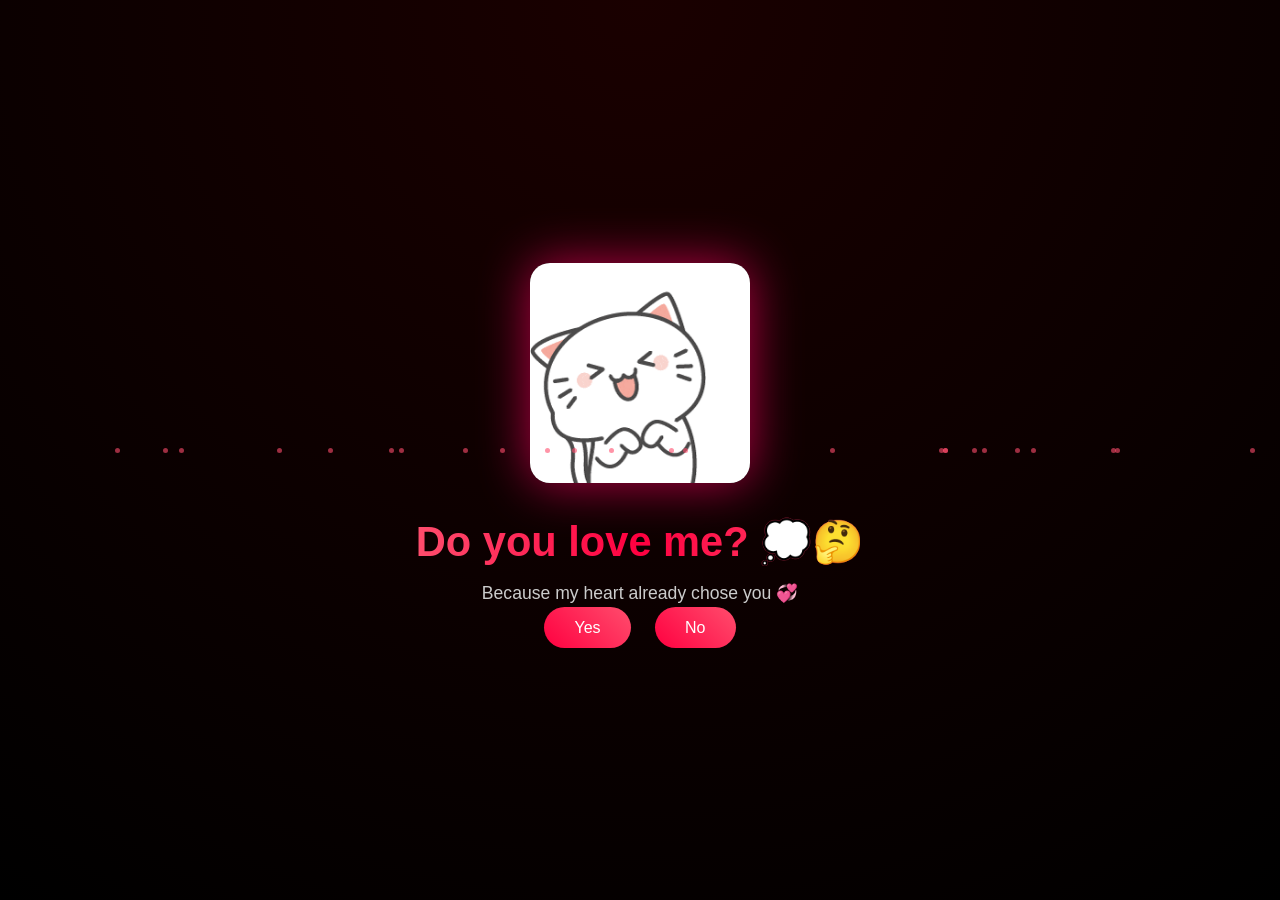
<file: index.html>
<!DOCTYPE html>
<html>
<head>
<meta charset="UTF-8">
<title>Love 💖</title>
<link rel="stylesheet" href="style.css">
<script async src="https://www.googletagmanager.com/gtag/js?id=G-XXXXXXX"></script>
<script>
window.dataLayer = window.dataLayer || [];
function gtag(){dataLayer.push(arguments);}
gtag('js', new Date());

gtag('config', 'G-XXXXXXX');
</script>
</head>

<body>

<div class="container">
<img src="index.gif">

<h1>Do you love me?  <span class="emoji">💭🤔</span> </h1>

<p>Because my heart already chose you 💞</p>

<div class="btn">
<a href="yes.html">Yes</a>
<a href="no1.html">No</a>
</div>
</div>

<script src="vfx.js"></script>
</body>
</html>
</file>
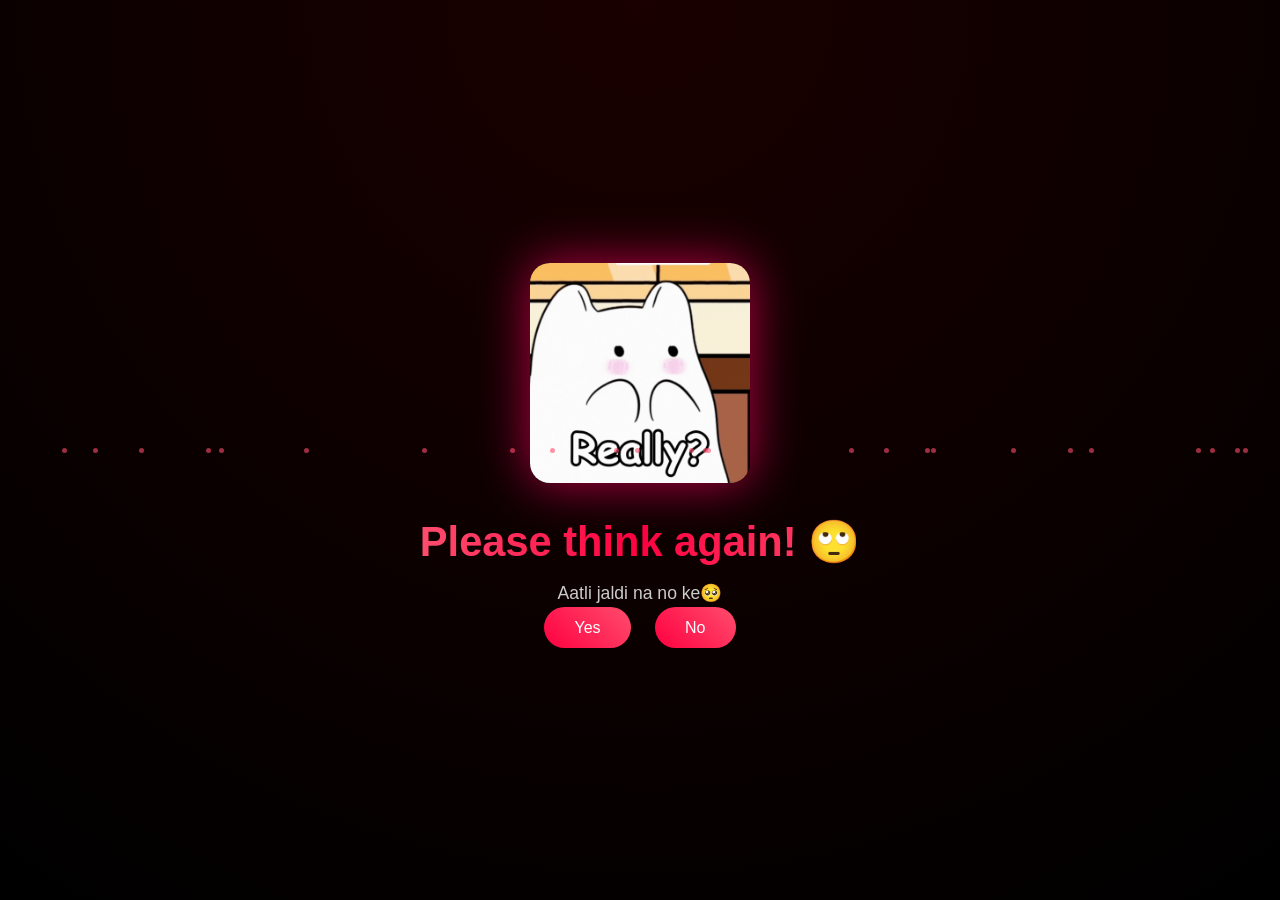
<file: no1.html>
<!DOCTYPE html>
<html>
<head>
<meta charset="UTF-8">
<link rel="stylesheet" href="style.css">

<script async src="https://www.googletagmanager.com/gtag/js?id=G-XXXXXXX"></script>
<script>
window.dataLayer = window.dataLayer || [];
function gtag(){dataLayer.push(arguments);}
gtag('js', new Date());

gtag('config', 'G-XXXXXXX');
</script>
</head>

<body>

<div class="container">
<img src="no1.gif">

<h1>Please think again!  <span class="emoji">🙄</span> </h1>
<p>Aatli jaldi na no ke🥺</p>

<div class="btn">
<a href="yes.html">Yes</a>
<a href="no2.html">No</a>
</div>
</div>

<script src="vfx.js"></script>
</body>
</html>
</file>
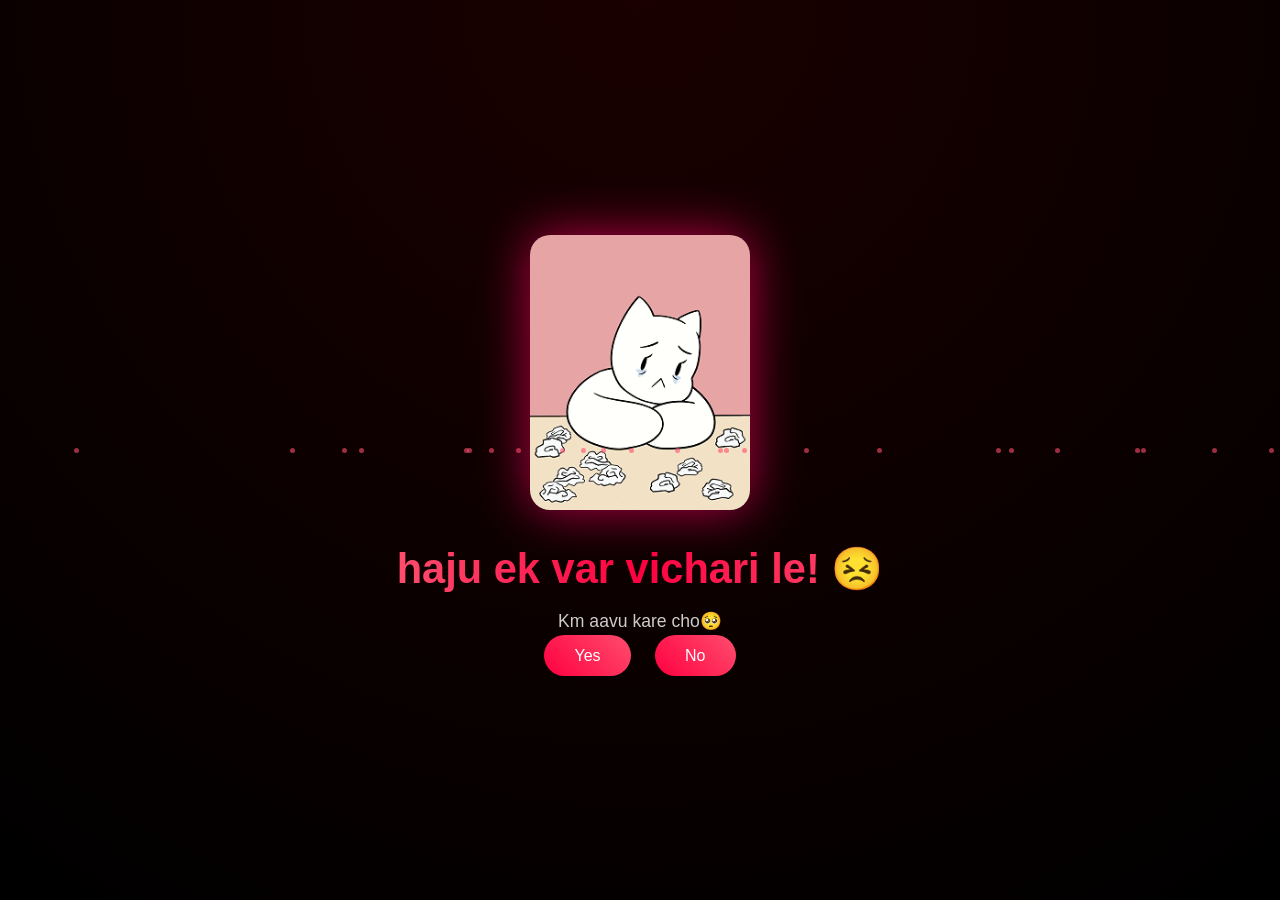
<file: no2.html>
<!DOCTYPE html>
<html>
<head>
<meta charset="UTF-8">
<link rel="stylesheet" href="style.css">

<script async src="https://www.googletagmanager.com/gtag/js?id=G-XXXXXXX"></script>
<script>
window.dataLayer = window.dataLayer || [];
function gtag(){dataLayer.push(arguments);}
gtag('js', new Date());

gtag('config', 'G-XXXXXXX');
</script>
</head>

<body>

<div class="container">
<img src="no2.gif">

<h1>haju ek var vichari le! <span class="emoji">😣</span> </h1>
<p>Km aavu kare cho🥺</p>

<div class="btn">
<a href="yes.html">Yes</a>
<a href="no3.html">No</a>
</div>
</div>

<script src="vfx.js"></script>
</body>
</html>
</file>
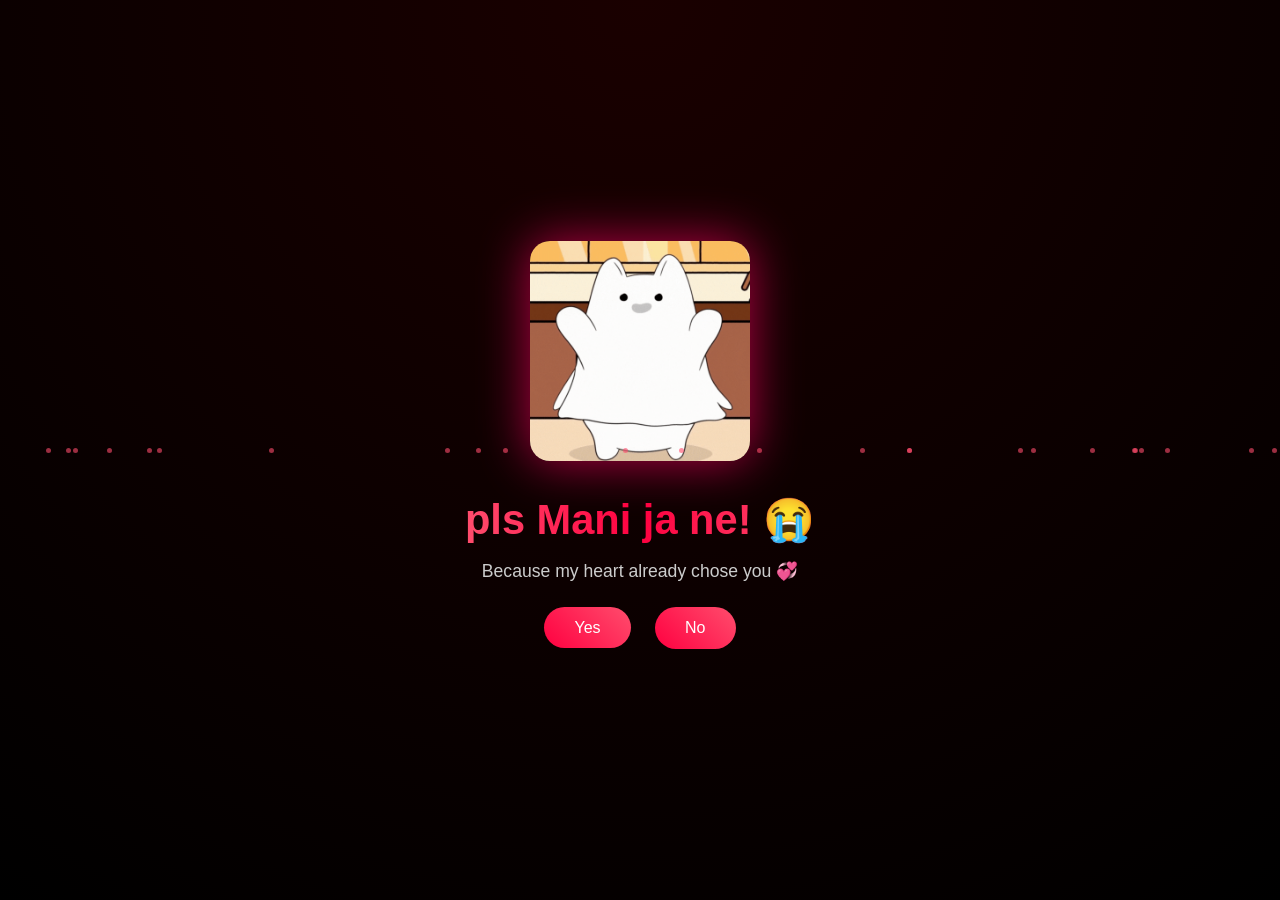
<file: no3.html>
<!DOCTYPE html>
<html>
<head>
<meta charset="UTF-8">
<link rel="stylesheet" href="style.css">

<script async src="https://www.googletagmanager.com/gtag/js?id=G-XXXXXXX"></script>
<script>
window.dataLayer = window.dataLayer || [];
function gtag(){dataLayer.push(arguments);}
gtag('js', new Date());

gtag('config', 'G-XXXXXXX');
</script>
</head>

<body>

<div class="container">
<img src="no3.gif">

<h1>pls Mani ja ne! <span class="emoji">😭</span> </h1>
<p>Because my heart already chose you 💞</p>

<div class="btn">
<a href="yes.html">Yes</a>
<button id="noBtn">No</button>
</div>
</div>

<script src="no-move.js"></script>
<script src="vfx.js"></script>

</body>
</html>
</file>
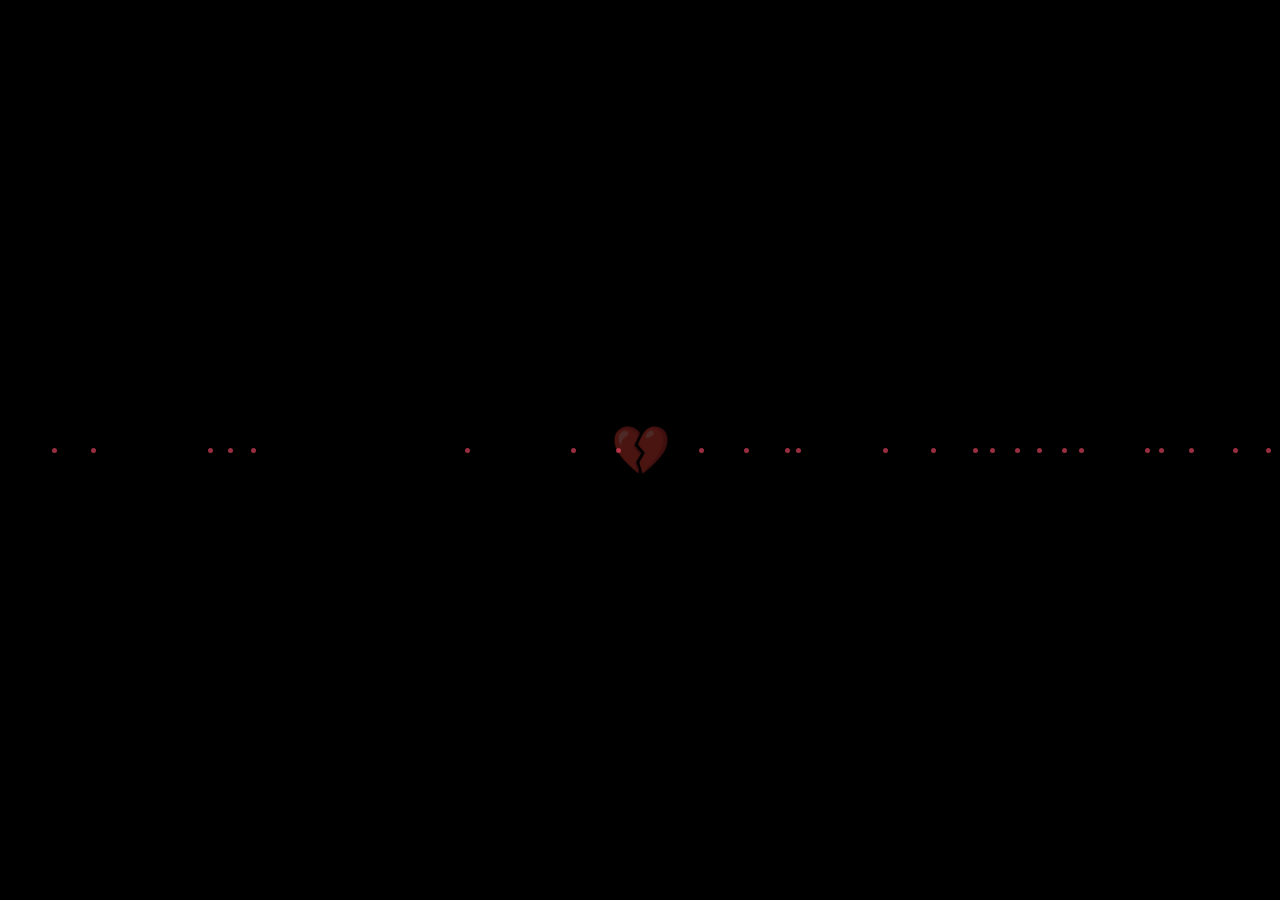
<file: noFinal.html>
<!DOCTYPE html>
<html lang="en">
<head>
<meta charset="UTF-8">
<title>Take Care</title>
<link rel="stylesheet" href="style.css">

<script async src="https://www.googletagmanager.com/gtag/js?id=G-8XXSQ7PEGT"></script>
<script>
window.dataLayer = window.dataLayer || [];
function gtag(){dataLayer.push(arguments);}
gtag('js', new Date());
gtag('config', 'G-8XXSQ7PEGT');
</script>


<style>
body {
  background: black;
  overflow: hidden;
}

/* broken heart animation */
.heart {
  font-size: 60px;
  animation: break 2s ease forwards;
}

@keyframes break {
  0% { transform: scale(1); opacity:1; }
  50% { transform: scale(1.2); }
  100% { transform: scale(0.8); opacity:0.3; }
}

/* text fade */
#text {
  opacity: 0;
  transition: 2s;
}

/* soft fade-in */
.fadeIn {
  opacity: 1 !important;
}
</style>
</head>

<body>

<div class="container">

<div class="heart">💔</div>

<div id="text">
<p>
I value our friendship a lot, but I’ve developed feelings for you. I just wanted to be honest.  
I completely understand if you don’t feel the same, and I respect whatever you decide.
</p>

<p>
If you don’t feel the same, I’ll need some time and space to move on. It’s not because you did anything wrong, I just need to get my feelings in control.
</p>

<p>
For me, I think it’s best to step away completely, even from social media, so I can move forward and focus on myself.  
It’s not because of anything you did, just something I need for my own peace.
</p>

<p>
Thank you for all the moments we shared—I’ll always respect and value them.  
Take care, and goodbye.
</p>
</div>

</div>

<script>
// fade text slowly
window.onload = () => {
  setTimeout(() => {
    document.getElementById("text").classList.add("fadeIn");
  }, 1000);
};
</script>

<script src="vfx.js"></script>

</body>
</html>
</file>
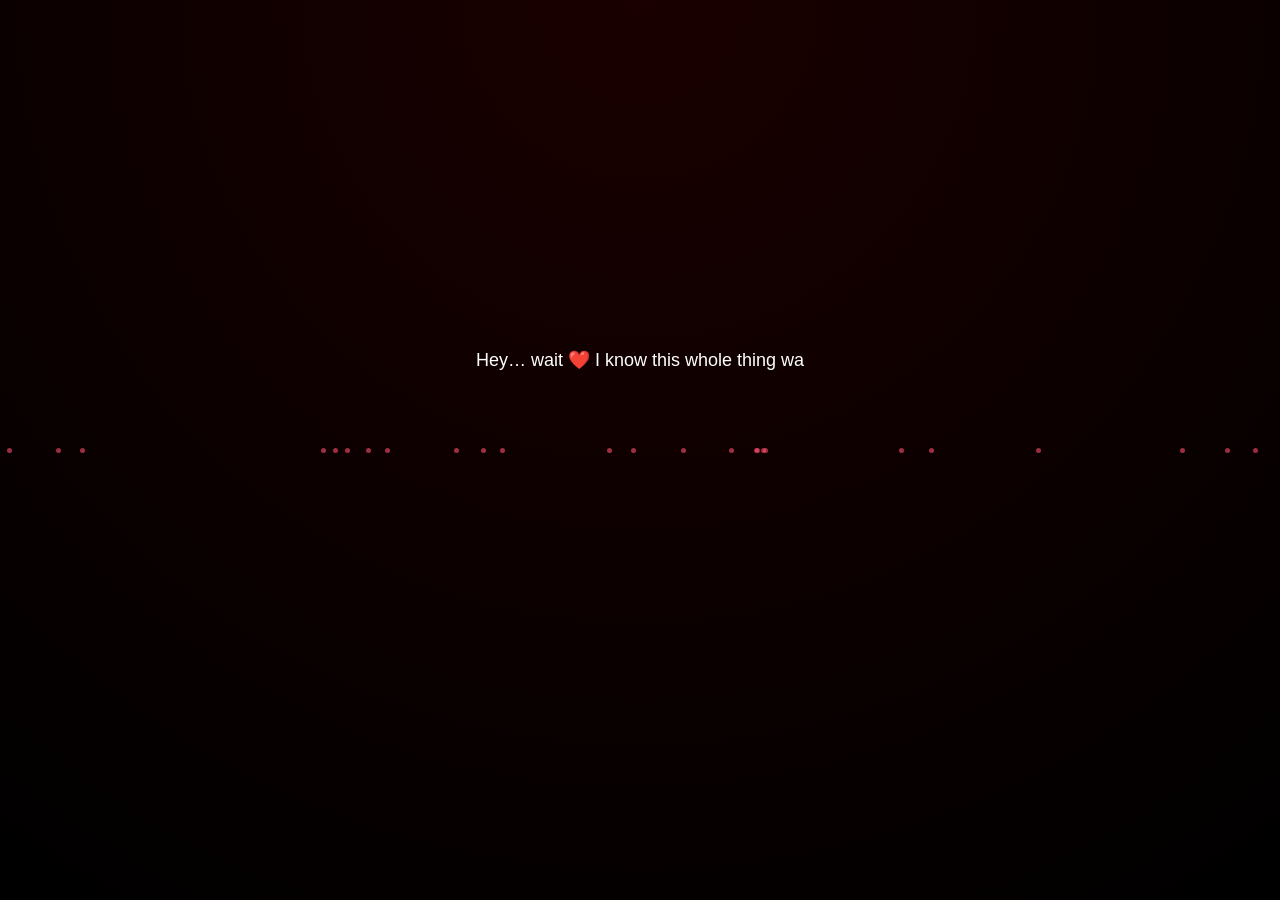
<file: yes.html>
<!DOCTYPE html>
<html lang="en">
<head>
<meta charset="UTF-8">
<title>...</title>

<!-- Google Analytics -->
<script async src="https://www.googletagmanager.com/gtag/js?id=G-8XXSQ7PEGT"></script>
<script>
window.dataLayer = window.dataLayer || [];
function gtag(){dataLayer.push(arguments);}
gtag('js', new Date());
gtag('config', 'G-8XXSQ7PEGT');
</script>

<link rel="stylesheet" href="style.css">

<style>
#fade {
  position: fixed;
  top:0; left:0;
  width:100%; height:100%;
  background:black;
  opacity:0;
  transition:1s;
  z-index:5;
}

#text {
  position: fixed;
  top:40%;
  left:50%;
  transform:translate(-50%, -50%);
  width:80%;
  max-width:600px;
  text-align:center;
  opacity:0;
  z-index:10;
}

#question {
  position: fixed;
  top:65%;
  width:100%;
  text-align:center;
  opacity:0;
  z-index:10;
}

#buttons {
  position: fixed;
  bottom:10%;
  width:100%;
  text-align:center;
  opacity:0;
  z-index:10;
}
</style>
</head>

<body>

<div id="fade"></div>
<div id="text"></div>
<div id="question"></div>

<div id="buttons" class="btn">
  <button onclick="yesClick()">YES ❤️</button>
  <button onclick="noClick()">NO 💔</button>
</div>

<script>

const message = `Hey… wait ❤️

I know this whole thing was a bit fun and tricky 😅  
But now, I want to be completely real with you.

Sorry if this felt like I forced the moment… that was never my intention.`;

const finalQuestion = `Give me an honest reply…

Do you love me?`;

// TRACK PAGE OPEN
window.onload = () => {
  if (typeof gtag === "function") {
    gtag('event', 'opened_yes_page');
  }
  startTyping();
};

function startTyping() {
  const text = document.getElementById("text");
  text.style.opacity = 1;

  let i = 0;

  function type() {
    if (i < message.length) {
      text.innerHTML += message.charAt(i);
      i++;
      setTimeout(type, 25);
    } else {
      showQuestion();
    }
  }

  type();
}

function showQuestion() {
  const q = document.getElementById("question");
  q.innerText = finalQuestion;
  q.style.opacity = 1;

  setTimeout(() => {
    document.getElementById("buttons").style.opacity = 1;
  }, 600);
}

// TRACK YES
function yesClick() {
  if (typeof gtag === "function") {
    gtag('event', 'clicked_yes');
  }
  window.location.href = "yes2.html";
}

// TRACK NO
function noClick() {
  if (typeof gtag === "function") {
    gtag('event', 'clicked_no');
  }
  window.location.href = "noFinal.html";
}

</script>

<script src="vfx.js"></script>

</body>
</html>
</file>
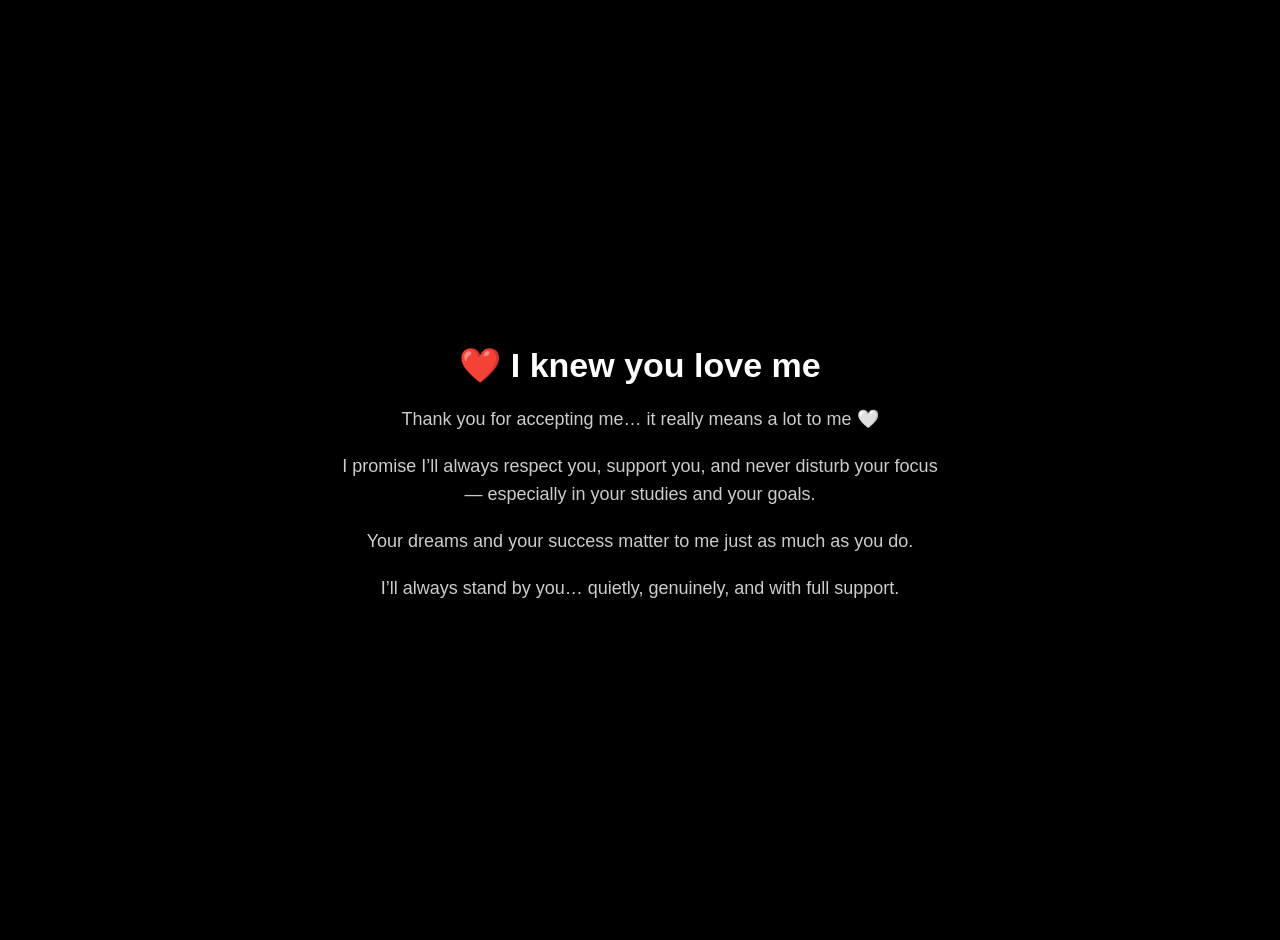
<file: yes2.html>
<!DOCTYPE html>
<html lang="en">
<head>
<meta charset="UTF-8">
<title>❤️</title>

<!-- Google Analytics -->
<script async src="https://www.googletagmanager.com/gtag/js?id=G-8XXSQ7PEGT"></script>
<script>
window.dataLayer = window.dataLayer || [];
function gtag(){dataLayer.push(arguments);}
gtag('js', new Date());
gtag('config', 'G-8XXSQ7PEGT');
</script>

<style>
body {
  margin:0;
  background:black;
  color:white;
  font-family: 'Poppins', sans-serif;

  display:flex;
  justify-content:center;
  align-items:center;
  height:100vh;
  text-align:center;
  padding:20px;
}

/* container */
.box {
  max-width:600px;
}

/* title */
h1 {
  font-size:34px;
  margin-bottom:20px;
}

/* message */
p {
  font-size:18px;
  color:#ccc;
  line-height:1.6;
  margin-bottom:15px;
}

/* subtle fade-in */
.fade {
  opacity:0;
  transform:translateY(20px);
  animation:fadeIn 1.5s forwards;
}

@keyframes fadeIn {
  to {
    opacity:1;
    transform:translateY(0);
  }
}
</style>
</head>

<body>

<div class="box">

<h1 class="fade">❤️ I knew you love me</h1>

<p class="fade" style="animation-delay:0.5s;">
Thank you for accepting me… it really means a lot to me 🤍
</p>

<p class="fade" style="animation-delay:1s;">
I promise I’ll always respect you, support you, and never disturb your focus—  
especially in your studies and your goals.
</p>

<p class="fade" style="animation-delay:1.5s;">
Your dreams and your success matter to me just as much as you do.
</p>

<p class="fade" style="animation-delay:2s;">
I’ll always stand by you… quietly, genuinely, and with full support.
</p>

</div>

<script>
gtag('event', 'reached_yes2_page');
</script>

</body>
</html>
</file>
<file: style.css>
/* RESET */
body {
  margin: 0;
  font-family: 'Poppins', sans-serif;
  background: radial-gradient(circle at top, #1a0000, #000000);
  color: white;

  display: flex;
  justify-content: center;
  align-items: center;
  height: 100vh;

  overflow: hidden;
}

/* FADE-IN */
body {
  animation: fadeIn 1.5s ease;
}

@keyframes fadeIn {
  from { opacity: 0; transform: scale(1.05); }
  to { opacity: 1; transform: scale(1); }
}

/* CONTAINER */
.container {
  text-align: center;
  max-width: 90%;
  z-index: 2;
}

/* IMAGE */
img {
  width: 220px;
  max-width: 80%;
  border-radius: 20px;
  box-shadow: 0 0 50px rgba(255, 0, 100, 0.7);
  margin-bottom: 20px;
  animation: float 3s ease-in-out infinite;
}

/* FLOAT */
@keyframes float {
  0% { transform: translateY(0px); }
  50% { transform: translateY(-10px); }
  100% { transform: translateY(0px); }
}

/* TITLE */
h1 {
  font-size: 2.6rem;
  margin: 10px 0;

  background: linear-gradient(90deg, #ff4d6d, #ff0040, #ff4d6d);
  -webkit-background-clip: text;
  color: transparent;

  animation: glow 2s infinite alternate, pulse 1.5s infinite;
}

/* HEARTBEAT */
@keyframes pulse {
  0% { transform: scale(1); }
  50% { transform: scale(1.05); }
  100% { transform: scale(1); }
}

/* GLOW */
@keyframes glow {
  from { text-shadow: 0 0 10px #ff0040; }
  to { text-shadow: 0 0 30px #ff4d6d; }
}

/* TEXT */
p {
  color: #ccc;
  font-size: 1.1rem;
  margin-bottom: 15px;
}

/* BUTTONS */
.btn a, .btn button {
  padding: 12px 30px;
  margin: 10px;
  border-radius: 30px;
  border: none;

  background: linear-gradient(45deg, #ff0040, #ff4d6d);
  color: white;

  font-size: 16px;
  cursor: pointer;
  text-decoration: none;

  transition: 0.3s;
}

/* HOVER */
.btn a:hover, .btn button:hover {
  transform: scale(1.15);
  box-shadow: 0 0 25px #ff0040;
}

/* PARTICLES */
@keyframes floatUp {
  0% { transform: translateY(0); opacity: 1; }
  100% { transform: translateY(-80px); opacity: 0; }
}

.particle {
  position: fixed;
  width: 5px;
  height: 5px;
  background: #ff4d6d;
  border-radius: 50%;
  opacity: 0.6;
  animation: moveParticles 10s linear infinite;
}

@keyframes moveParticles {
  from { transform: translateY(100vh); }
  to { transform: translateY(-10vh); }
}

/* EMOJI FIX */
.emoji {
  color: white;
  text-shadow: none;
  background: none;
}

/* ========================= */
/* 🔥 FINAL PAGE SUPPORT */
/* ========================= */

#fade {
  position: fixed;
  width: 100%;
  height: 100%;
  background: black;
  opacity: 0;
  transition: 1.5s;
  z-index: 5;
}

#text {
  position: absolute;
  top: 50%;
  left: 50%;
  transform: translate(-50%, -50%);
  width: 80%;
  max-width: 600px;
  text-align: center;
  line-height: 1.7;
  font-size: 18px;
  opacity: 0;
  z-index: 10;
}

#buttons {
  position: absolute;
  bottom: 15%;
  width: 100%;
  text-align: center;
  opacity: 0;
  z-index: 10;
}

#fade {
  position: fixed;
  top:0;
  left:0;
  width:100%;
  height:100%;
  background:black;
  opacity:0;
  transition:1s;
  z-index:5;
}

#text {
  position: fixed;
  top:50%;
  left:50%;
  transform: translate(-50%, -50%);
  width:80%;
  text-align:center;
  opacity:0;
  z-index:10;
}

#buttons {
  position: fixed;
  bottom:15%;
  width:100%;
  text-align:center;
  opacity:0;
  z-index:10;
}
/* VFX above fade */
.particle {
  z-index: 8 !important;
}

/* Text & buttons above everything */
#text, #question, #buttons {
  z-index: 10;
}

/* Fade behind particles */
#fade {
  z-index: 5;
}
</file>
